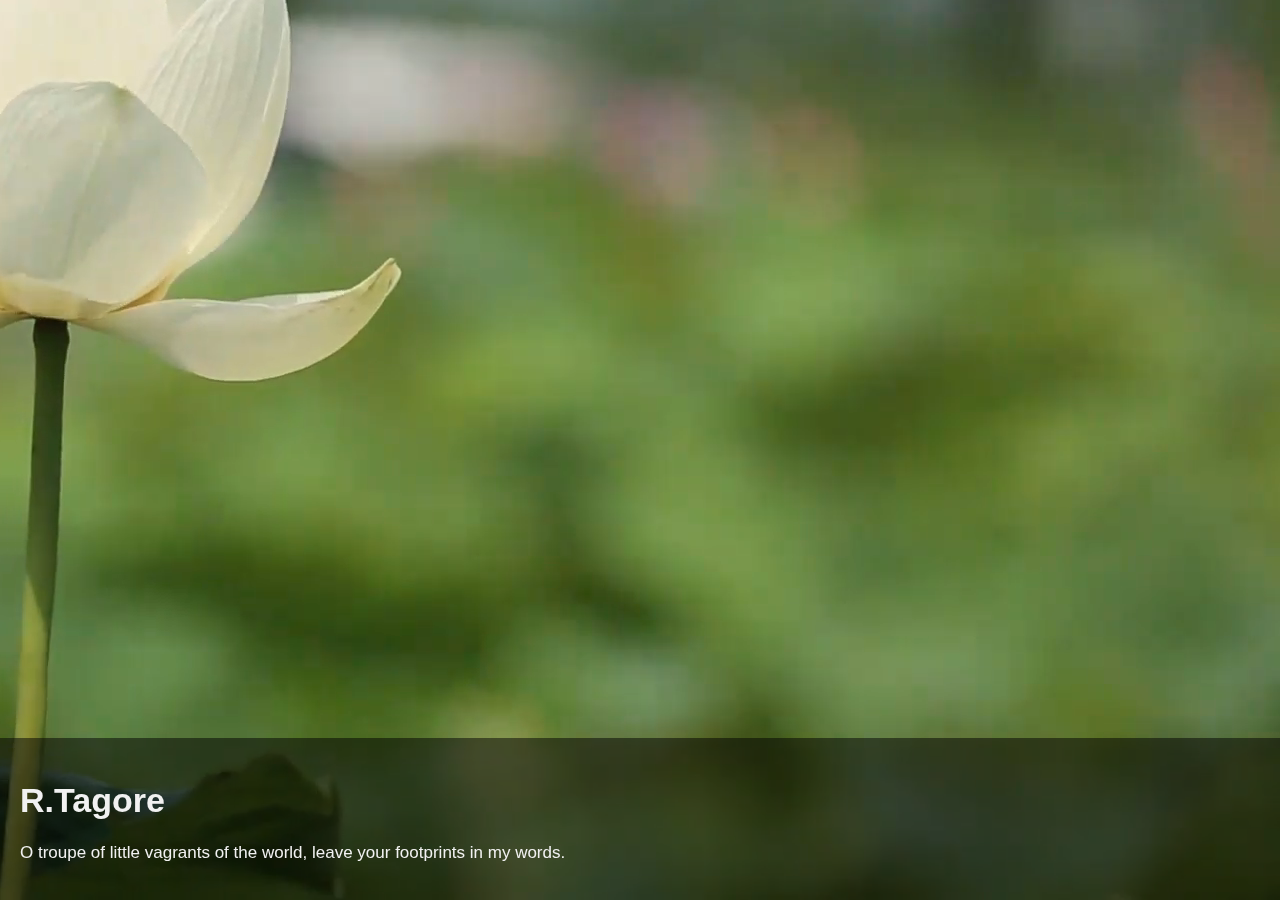
<file: index.html>
<!DOCTYPE html>
<html>
<head>
<meta name="viewport" content="width=device-width, initial-scale=1">
  <meta http-equiv="refresh" content="3; url=./docs.html">
<style>
* {
  box-sizing: border-box;
}

body {
  margin: 0;
  font-family: Arial;
  font-size: 17px;
}

#myVideo {
  position: fixed;
  right: 0;
  bottom: 0;
  min-width: 100%; 
  min-height: 100%;
}

.content {
  position: fixed;
  bottom: 0;
  background: rgba(0, 0, 0, 0.5);
  color: #f1f1f1;
  width: 100%;
  padding: 20px;
}

#myBtn {
  width: 200px;
  font-size: 18px;
  padding: 10px;
  border: none;
  background: #000;
  color: #fff;
  cursor: pointer;
}

#myBtn:hover {
  background: #ddd;
  color: black;
}
</style>
</head>
<body>

<video onclick="window.open('./docs.html')"  autoplay muted loop id="myVideo">
  <source src="rain.mp4" type="video/mp4">
  Your browser does not support HTML5 video.
</video>

<div onclick="window.open('./docs.html')"  class="content">
  <h1>R.Tagore</h1>
  <p>
     O troupe of little vagrants of the world, leave your footprints in my words.
  </p>
  <!--<button id="myBtn" onclick="myFunction()">pause</button>-->
</div>

<script>
var video = document.getElementById("myVideo");
var btn = document.getElementById("myBtn");

function myFunction() {
  if (video.paused) {
    video.play();
    btn.innerHTML = "Pause";
  } else {
    video.pause();
    btn.innerHTML = "Play";
  }
}
</script>

</body>
</html>
</file>
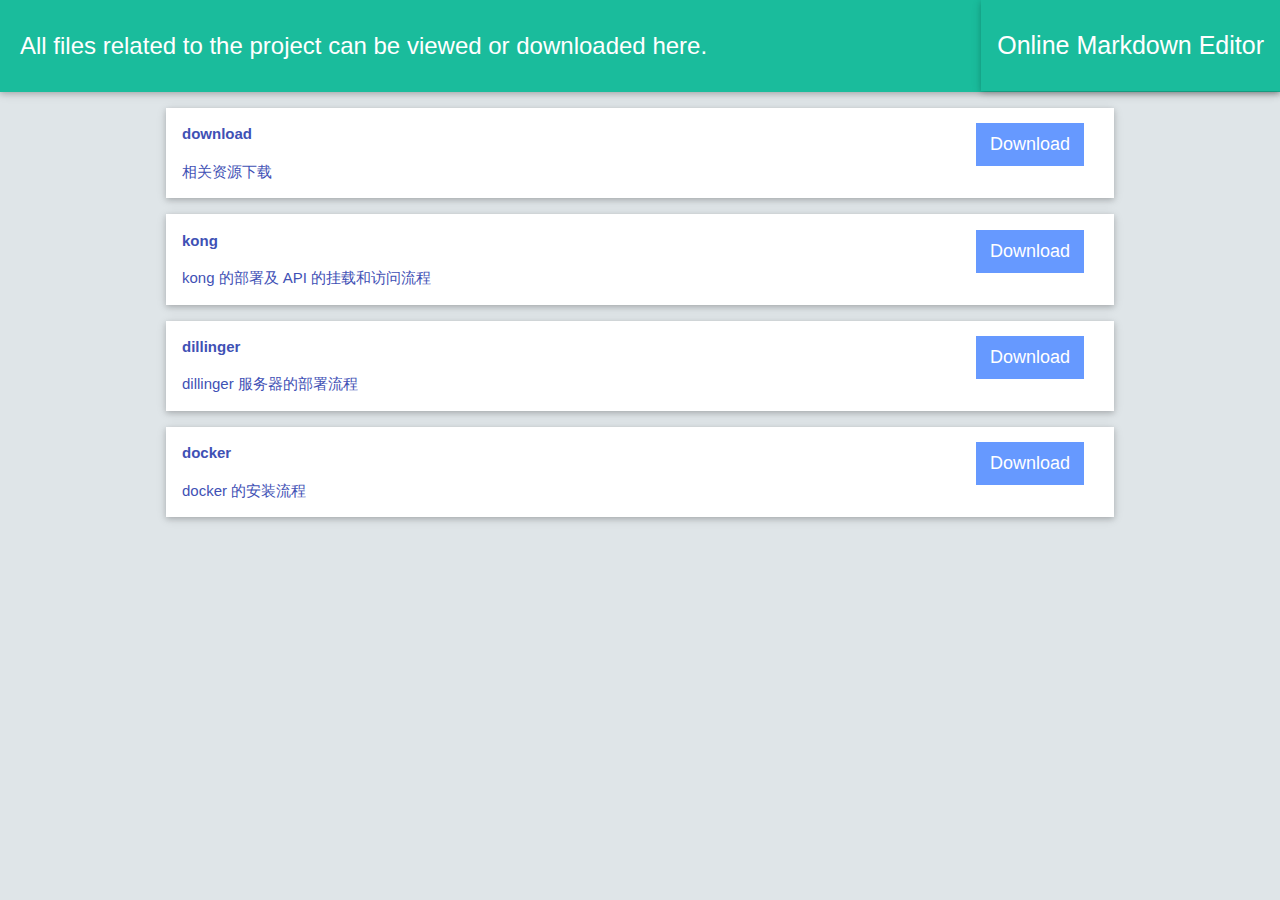
<file: docs.html>
<!DOCTYPE html>
<html>

<title>DOCS</title>
<meta charset="UTF-8">
<meta name="viewport" content="width=device-width, initial-scale=1">
<link rel="stylesheet" href="./css/w3.css">
<link rel="stylesheet" href="./css/w3-theme-blue-grey.css">
<link rel="stylesheet" href="./css/font-awesome.min.css">

<style>
    .editor {
        position: absolute;
        right: 30px;
    }
.btn {
  background-color: #6699FF;/*#1ABC9C;*/
  border: none;
  color: white;
  padding: 8px 14px;
  cursor: pointer;
  font-size: 18px;
  position: absolute;
  right: 30px;
}

.btn:hover {
  background-color: RoyalBlue;
}

.btn1 {
  background-color: #6699FF;/*#1ABC9C;*/
  border: none;
  color: white;
  padding: 8px 14px;
  cursor: pointer;
  font-size: 18px;
  position: absolute;
  right: 30px;
}

.btn1:hover {
  background-color: #40E0D0;/*RoyalBlue;*/
}

.pagination a {
    color: black;
    float: left;
    padding: 8px 16px;
    text-decoration: none;
    transition: background-color .3s;
    position: relative;
    left: 790px;
}

.pagination a.active {
    background-color: dodgerblue;
    color: white;
}

.pagination a:hover:not(.active) {background-color: #ddd;}


</style>

<body class="w3-theme-l4">

<div style="min-width:400px">

  <div class="w3-bar w3-large w3-theme-d4 w3-card">
    <span title="click to use the online markdown editor" onclick="window.open('http://47.101.177.200:4000/')" class="w3-bar-item w3-card btn1">
	Online Markdown Editor
	</span>
      <h3>&nbsp;&nbsp;&nbsp;All files related to the project can be viewed or downloaded here.</h3>

  </div>


  <div class="w3-container w3-content">
  
	<div title="click to download" onclick="window.open('ftp://172.16.60.62/anonymous/')" class="w3-panel w3-white w3-card w3-display-container">
        <p class="w3-text-indigo">
            <b>download</b>
            <button title="click to download" onclick="window.open('ftp://172.16.60.62/anonymous/')" class="btn">Download</button>
        </p>
        <p class="w3-text-indigo">相关资源下载</p>
    </div>


    <div title="click to view" onclick="window.open('./documentation/kong/kong.md.html')" class="w3-panel w3-white w3-card w3-display-container">
        <p class="w3-text-indigo">
            <b>kong</b>
            <button title="click to download" onclick="window.open('ftp://172.16.60.62/anonymous/documentation/kong/kong.md')" class="btn">
                Download
            </button>
        </p>
        <p class="w3-text-indigo">kong 的部署及 API 的挂载和访问流程</p>
    </div>


    <div title="click to view" onclick="window.open('./documentation/dillinger/dillinger.md.html')" class="w3-panel w3-white w3-card w3-display-container">
	  <p class="w3-text-indigo">
          <b>dillinger</b>
          <button title="click to download" onclick="window.open('ftp://172.16.60.62/anonymous/documentation/dillinger/dillinger.md')" class="btn">
              Download
          </button>
      </p>
      <p class="w3-text-indigo">dillinger 服务器的部署流程</p>
    </div>


    <div title="click to view" onclick="window.open('./documentation/docker/docker.md.html')" class="w3-panel w3-white w3-card w3-display-container">
      <p class="w3-text-indigo">
          <b>docker</b>
          <button title="click to download" onclick="window.open('ftp://172.16.60.62/anonymous/documentation/docker/docker%E5%AE%89%E8%A3%85.md')" class="btn">
              Download
          </button>
      </p>
      <p class="w3-text-indigo">docker 的安装流程</p>
    </div>












  </div>


</body>
</html>
</file>
<file: css/w3-theme-blue-grey.css>
.w3-theme-l5 {color:#000 !important; background-color:#f5f7f8 !important}
.w3-theme-l4 {color:#000 !important; background-color:#dfe5e8 !important}
.w3-theme-l3 {color:#000 !important; background-color:#becbd2 !important}
.w3-theme-l2 {color:#000 !important; background-color:#9eb1bb !important}
.w3-theme-l1 {color:#fff !important; background-color:#7d97a5 !important}
.w3-theme-d1 {color:#fff !important; background-color:#57707d !important}
.w3-theme-d2 {color:#fff !important; background-color:#4d636f !important}
.w3-theme-d3 {color:#fff !important; background-color:#435761 !important}
.w3-theme-d4 {color:#fff !important; background-color:#1ABC9C !important}
.w3-theme-d5 {color:#fff !important; background-color:#303e45 !important}

.w3-theme-light {color:#000 !important; background-color:#f5f7f8 !important}
.w3-theme-dark {color:#fff !important; background-color:#303e45 !important}
.w3-theme-action {color:#fff !important; background-color:#303e45 !important}

.w3-theme {color:#fff !important; background-color:#607d8b !important}
.w3-text-theme {color:#607d8b !important}
.w3-border-theme {border-color:#607d8b !important}

.w3-hover-theme:hover {color:#fff !important; background-color:#607d8b !important}
.w3-hover-text-theme:hover {color:#607d8b !important}
.w3-hover-border-theme:hover {border-color:#607d8b !important}
</file>
